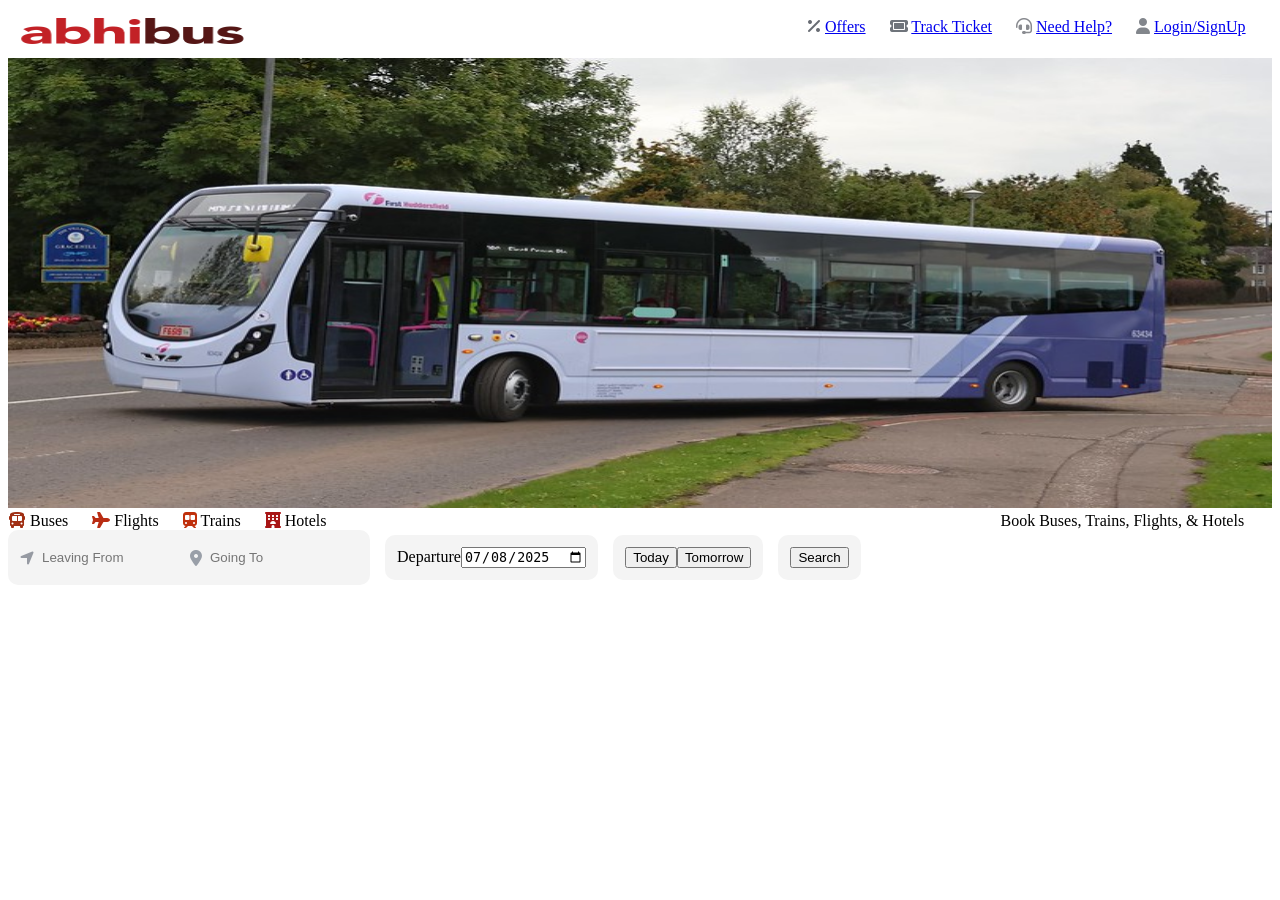
<file: index.html>
<!DOCTYPE html>
<html lang="en">
<head>
    <meta charset="UTF-8">
    <meta name="viewport" content="width=device-width, initial-scale=1.0">
    <title>Abhibus-website</title>
    <link rel="stylesheet" href="https://cdnjs.cloudflare.com/ajax/libs/font-awesome/6.7.2/css/all.min.css" integrity="sha512-Evv84Mr4kqVGRNSgIGL/F/aIDqQb7xQ2vcrdIwxfjThSH8CSR7PBEakCr51Ck+w+/U6swU2Im1vVX0SVk9ABhg==" crossorigin="anonymous" referrerpolicy="no-referrer" />
    <link rel="stylesheet" href="./style.css">
</head>
<body>
    <!--navigation section-->
    <nav class="header">
  
       <img src="./assests/images/logo.png" alt="abhibus logo" width="250px" height="50px">
         <div class="menuitems">
        <div class="item">
            <i class="fa-solid fa-percent" style="color: #686c73;"></i>
            <a href="#">Offers</a>
        </div>
        <div class="item">
            <i class="fa-solid fa-ticket " style="color: #6f747b;"></i>
            <a href="#">Track Ticket</a>
        </div>
        <div  class="item">
            <i class="fa-solid fa-headset " style="color: #898b90;"></i>
            <a href="#">Need Help?</a>
        </div>
        <div  class="item">
            <i class="fa-solid fa-user" style="color: #82868c;"></i>
            <a href="#">Login/SignUp</a>
        </div>
      
    </div>
    </nav>
    <div class="bus">
    <img src="./assests/images/bus.jpg" alt="bus" width="100%" height="450px">
    </div>
    <section class="booking-container">
        <div class="tab-active">
        <div class="tab">
            <i class="fa-solid fa-bus" style="color: #a02f13;"></i>
            <span>Buses</span>
        </div>
        <div class="tab">
            <i class="fa-solid fa-plane" style="color: #b92c13;"></i>
            <span>Flights</span>
        </div>
        <div class="tab">
            <i class="fa-solid fa-train-subway" style="color: #c0300c;"></i>
            <span>Trains</span>
        </div>
        <div class="tab">
            <i class="fa-solid fa-hotel" style="color: #a81515;"></i>
            <span>Hotels</span>
        </div>
        <div class="bookings-list">Book Buses, Trains, Flights, & Hotels</div>
        </div>
        <div class="booking-form">
            <div class="form-group location">
                <i class="fa-solid fa-location-arrow" style="color: #969aa2;"></i>
                <input type="text" placeholder="Leaving From">
                <i class="fa-solid fa-location-dot" style="color: #999fa8;"></i>    
                <input type="text" placeholder="Going To">
            </div>
            <div class="form-group date">
                <label>Departure</label>
                <input type="date" value="2025-07-08">
            </div>
            <div class="form-group quick-options">
                <button class="option">Today</button>
                <button class="option">Tomorrow</button>
            </div>
            <div class="form-group search">
                <button class="search-btn">Search</button>
            </div>

        </div>
    </section>
</body>
</html>
</file>
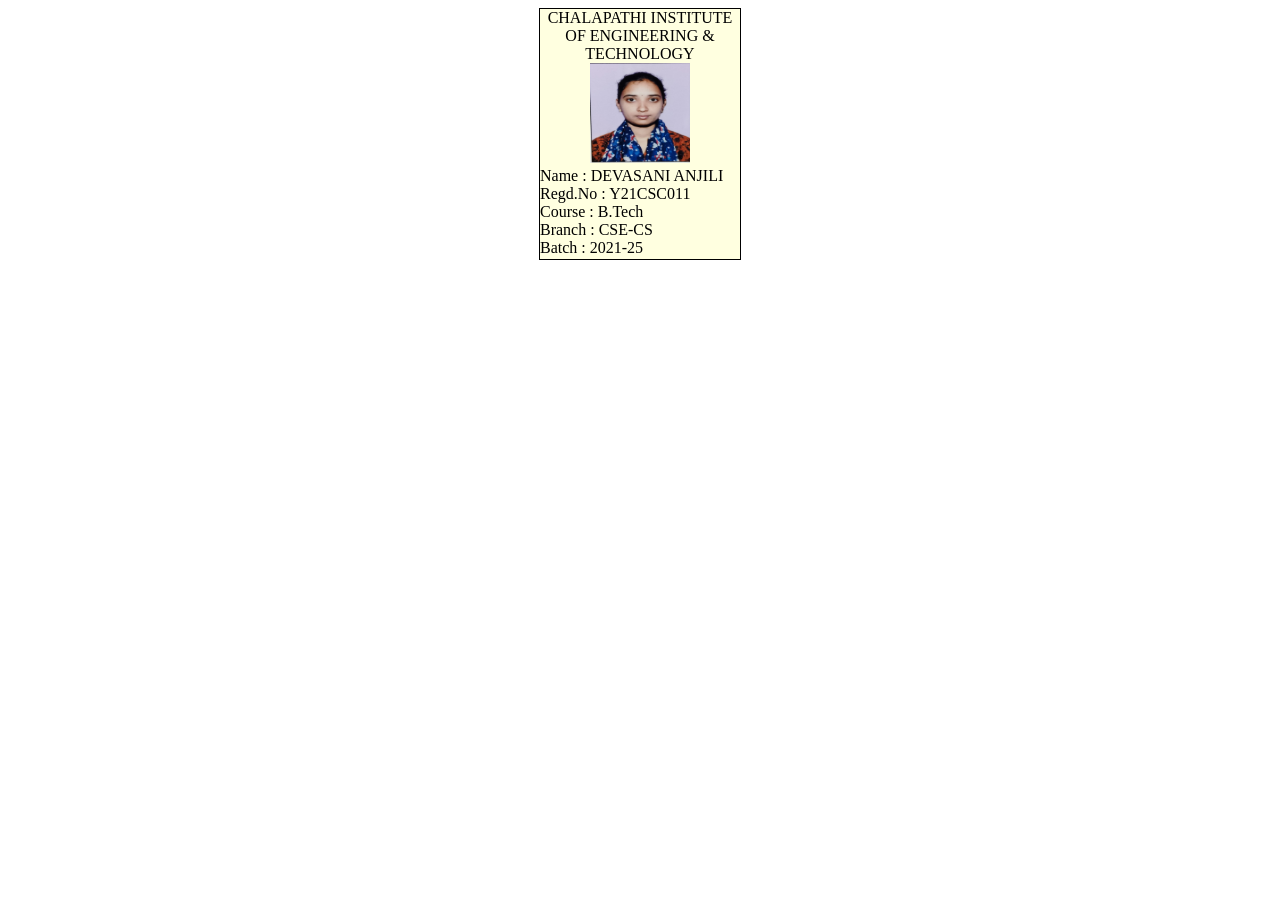
<file: id.html>
<!DOCTYPE html>
<html lang="en">
<head>
    <meta charset="UTF-8">
    <meta name="viewport" content="width=device-width, initial-scale=1.0">
    <title>id card</title>
    <style>
        .idcard{
            width: 200px;
            height: 250px;
            border: 1px solid;
            margin-left:500px;
            background-color: lightyellow;
            margin: auto;
            
        }
        img{
           width: 100px;
           height: 100px;
           padding-left: 50px;
        }
        .clg{
            text-align: center;
        }
        
    </style>
   
</head>
<body>
    <div class="idcard">
        <div class="clg">CHALAPATHI INSTITUTE OF ENGINEERING & TECHNOLOGY</div>
        <img src="./assests/images/anjili.jpg" alt="image" >
        <div class="name">Name : DEVASANI ANJILI</div>
        <div class="no">Regd.No : Y21CSC011</div>
        <div class="course">Course : B.Tech</div>
        <div class="branch">Branch : CSE-CS</div>
        <div>Batch : 2021-25</div>
       

    </div>
</body>
</html>
</file>
<file: style.css>
.header{
    display:flex;
    background-color:white;
    
}
.menuitems{
    display:flex;
    gap:1.5rem;
    padding-left:550px;
    margin-top:10px;
}

.item:hover{
    background-color:grey;
}
.tab-active{
    display:flex;
    gap:1.5rem;

}
.bookings-list{
    margin-left:650px;
}
.booking-form {
  display: flex;
  align-items: center;
  gap: 15px;
  
}

.form-group {
  display: flex;
  align-items: center;
  background: #f4f4f4;
  padding: 12px;
  border-radius: 10px;
}

.form-group.location input {
  border: none;
  background: transparent;
  padding: 8px;
  width: 140px;

}
</file>
